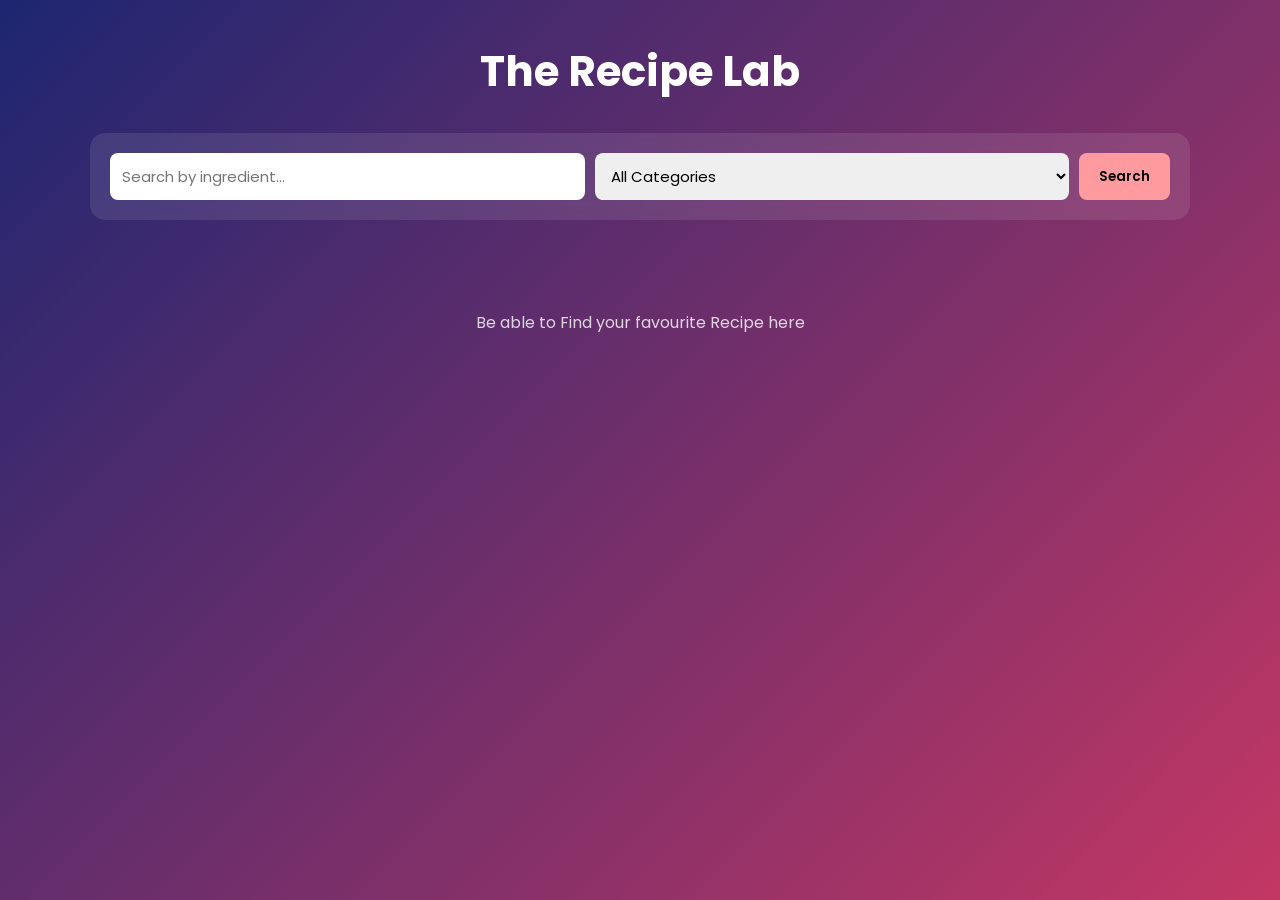
<file: TASK 7+8/templates/index.html>
<!DOCTYPE html>
<html lang="en">
<head>
<meta charset="UTF-8">
<title>The Recipe Lab | Recipe Finder</title>
<meta name="viewport" content="width=device-width, initial-scale=1.0">

<link href="https://fonts.googleapis.com/css2?family=Poppins:wght@300;400;600;700&display=swap" rel="stylesheet">

<style>
*{
margin:0;
padding:0;
box-sizing:border-box;
font-family:'Poppins',sans-serif;
}

body{
min-height:100vh;
background:linear-gradient(135deg,#1d2671,#c33764);
color:white;
padding:40px 20px;
}

h1{
text-align:center;
font-size:42px;
margin-bottom:30px;
}

.container{
max-width:1100px;
margin:auto;
}

.search-box{
background:rgba(255,255,255,0.1);
padding:20px;
border-radius:15px;
backdrop-filter:blur(10px);
display:flex;
flex-wrap:wrap;
gap:10px;
margin-bottom:40px;
}

.search-box input, .search-box select{
flex:1;
padding:12px;
border-radius:8px;
border:none;
outline:none;
font-size:15px;
}

.search-box button{
padding:12px 20px;
border:none;
border-radius:8px;
font-weight:600;
cursor:pointer;
background:#ff9a9e;
color:black;
transition:.3s;
}

.search-box button:hover{
background:#fad0c4;
transform:scale(1.05);
}

.recipes{
display:grid;
grid-template-columns:repeat(auto-fit,minmax(250px,1fr));
gap:25px;
}

.card{
background:rgba(255,255,255,0.1);
border-radius:15px;
overflow:hidden;
backdrop-filter:blur(12px);
box-shadow:0 8px 20px rgba(0,0,0,.3);
transition:.3s;
}

.card:hover{
transform:translateY(-8px);
}

.card img{
width:100%;
height:200px;
object-fit:cover;
}

.card-body{
padding:15px;
}

.card-body h3{
font-size:18px;
margin-bottom:10px;
}

.btn-group{
display:flex;
gap:10px;
flex-wrap:wrap;
}

.card button{
padding:8px 12px;
border:none;
border-radius:6px;
cursor:pointer;
font-weight:600;
transition:.3s;
}

.view-btn{
background:#00f2fe;
color:black;
}

.fav-btn{
background:#ff758c;
color:black;
}

.card button:hover{
opacity:0.85;
}

.loader{
display:none;
margin:30px auto;
border:6px solid rgba(255,255,255,.2);
border-top:6px solid white;
border-radius:50%;
width:50px;
height:50px;
animation:spin 1s linear infinite;
}

@keyframes spin{
100%{transform:rotate(360deg);}
}

/* MODAL */
.modal{
display:none;
position:fixed;
top:0;
left:0;
width:100%;
height:100%;
background:rgba(0,0,0,.7);
justify-content:center;
align-items:center;
padding:20px;
}

.modal-content{
background:white;
color:black;
padding:25px;
border-radius:15px;
max-width:700px;
width:100%;
max-height:80vh;
overflow-y:auto;
}

.close{
float:right;
cursor:pointer;
font-size:20px;
font-weight:bold;
}

ul{
margin:10px 0;
padding-left:20px;
}

footer{
text-align:center;
margin-top:50px;
opacity:.8;
}
</style>
</head>

<body>

<h1>The Recipe Lab</h1>

<div class="container">

<div class="search-box">
<input type="text" id="ingredient" placeholder="Search by ingredient...">
<select id="category">
<option value="">All Categories</option>
<option value="Seafood">Seafood</option>
<option value="Chicken">Chicken</option>
<option value="Vegetarian">Vegetarian</option>
<option value="Dessert">Dessert</option>
</select>
<button onclick="searchRecipe()">Search</button>
</div>

<div class="loader" id="loader"></div>

<div class="recipes" id="results"></div>

</div>

<!-- Modal -->
<div class="modal" id="recipeModal">
<div class="modal-content">
<span class="close" onclick="closeModal()">&times;</span>
<div id="modalBody"></div>
</div>
</div>

<footer>Be able to Find your favourite Recipe here</footer>

<script>

function searchRecipe(){
let ingredient=document.getElementById("ingredient").value;
let loader=document.getElementById("loader");
let results=document.getElementById("results");

results.innerHTML="";
loader.style.display="block";

fetch("/search",{
method:"POST",
headers:{"Content-Type":"application/json"},
body:JSON.stringify({ingredient:ingredient})
})
.then(res=>res.json())
.then(data=>{
loader.style.display="none";

if(!data.meals){
results.innerHTML="<h2>No recipes found 😢</h2>";
return;
}

data.meals.forEach(meal=>{
results.innerHTML+=`
<div class="card">
<img src="${meal.strMealThumb}">
<div class="card-body">
<h3>${meal.strMeal}</h3>
<div class="btn-group">
<button class="view-btn" onclick="getDetails('${meal.idMeal}')">View</button>
<button class="fav-btn" onclick="saveFavorite('${meal.strMeal}')">Save</button>
</div>
</div>
</div>
`;
});
});
}

function getDetails(id){
fetch("/recipe/"+id)
.then(res=>res.json())
.then(data=>{
let meal=data.meals[0];

let ingredients="";
for(let i=1;i<=20;i++){
if(meal["strIngredient"+i]){
ingredients+=`<li>${meal["strIngredient"+i]} - ${meal["strMeasure"+i]}</li>`;
}
}

document.getElementById("modalBody").innerHTML=`
<h2>${meal.strMeal}</h2>
<img src="${meal.strMealThumb}" style="width:100%;border-radius:10px;margin:10px 0;">
<h3>Ingredients:</h3>
<ul>${ingredients}</ul>
<h3>Instructions:</h3>
<p>${meal.strInstructions}</p>
${meal.strYoutube ? `<a href="${meal.strYoutube}" target="_blank">🎬 Watch Video</a>` : ""}
`;

document.getElementById("recipeModal").style.display="flex";
});
}

function closeModal(){
document.getElementById("recipeModal").style.display="none";
}

function saveFavorite(name){
let favorites=JSON.parse(localStorage.getItem("favorites"))||[];
favorites.push(name);
localStorage.setItem("favorites",JSON.stringify(favorites));
alert("Saved to favorites");
}

</script>

</body>
</html>
</file>
